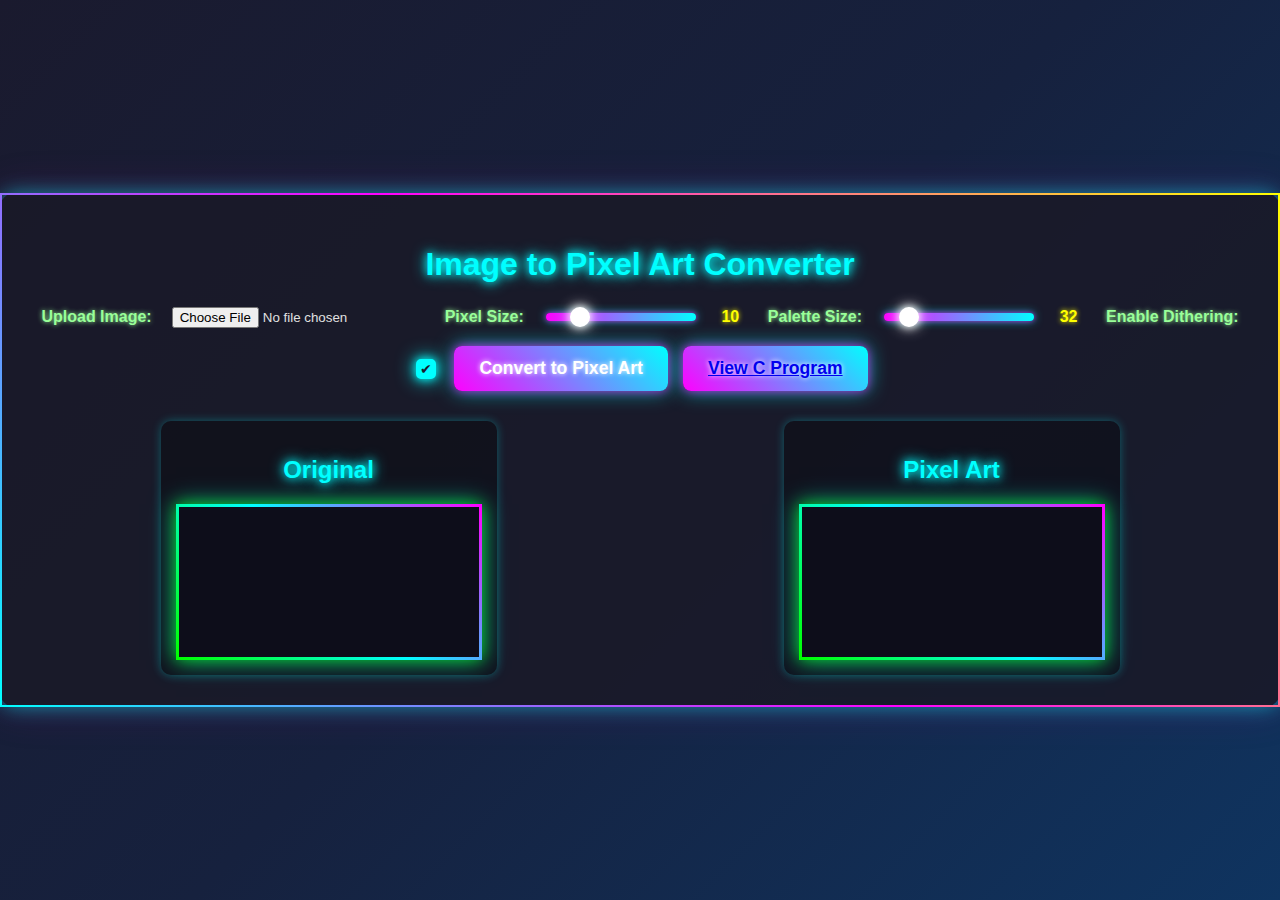
<file: index.html>
<!DOCTYPE html>
<html lang="en">

<head>
    <meta charset="UTF-8">
    <meta name="viewport" content="width=device-width, initial-scale=1.0">
    <title>Image to Pixel Art Converter</title>
    <link rel="stylesheet" href="style.css">

</head>

<body>
    <div class="container">
        <h1>Image to Pixel Art Converter</h1>
        <div class="controls">
            <label for="imageUpload">Upload Image:</label>
            <input type="file" id="imageUpload" accept="image/*">

            <label for="pixelSize">Pixel Size:</label>
            <input type="range" id="pixelSize" min="1" max="50" value="10">
            <span id="pixelSizeValue">10</span>

            <label for="paletteSize">Palette Size:</label>
            <input type="range" id="paletteSize" min="2" max="256" value="32">
            <span id="paletteSizeValue">32</span>

            <label for="ditherEnabled">Enable Dithering:</label>
            <input type="checkbox" id="ditherEnabled" checked>

            <button id="convertBtn">Convert to Pixel Art</button>
            <button><a id="convertBtn" href="cprogram.html">View C Program</a></button>
        </div>
        <div class="canvas-container">
            <div>
                <h2>Original</h2>
                <canvas id="originalCanvas"></canvas>
            </div>
            <div>
                <h2>Pixel Art</h2>
                <canvas id="pixelArtCanvas"></canvas>
            </div>
        </div>
    </div>
    <script src="script.js"></script>
</body>

</html>
</file>
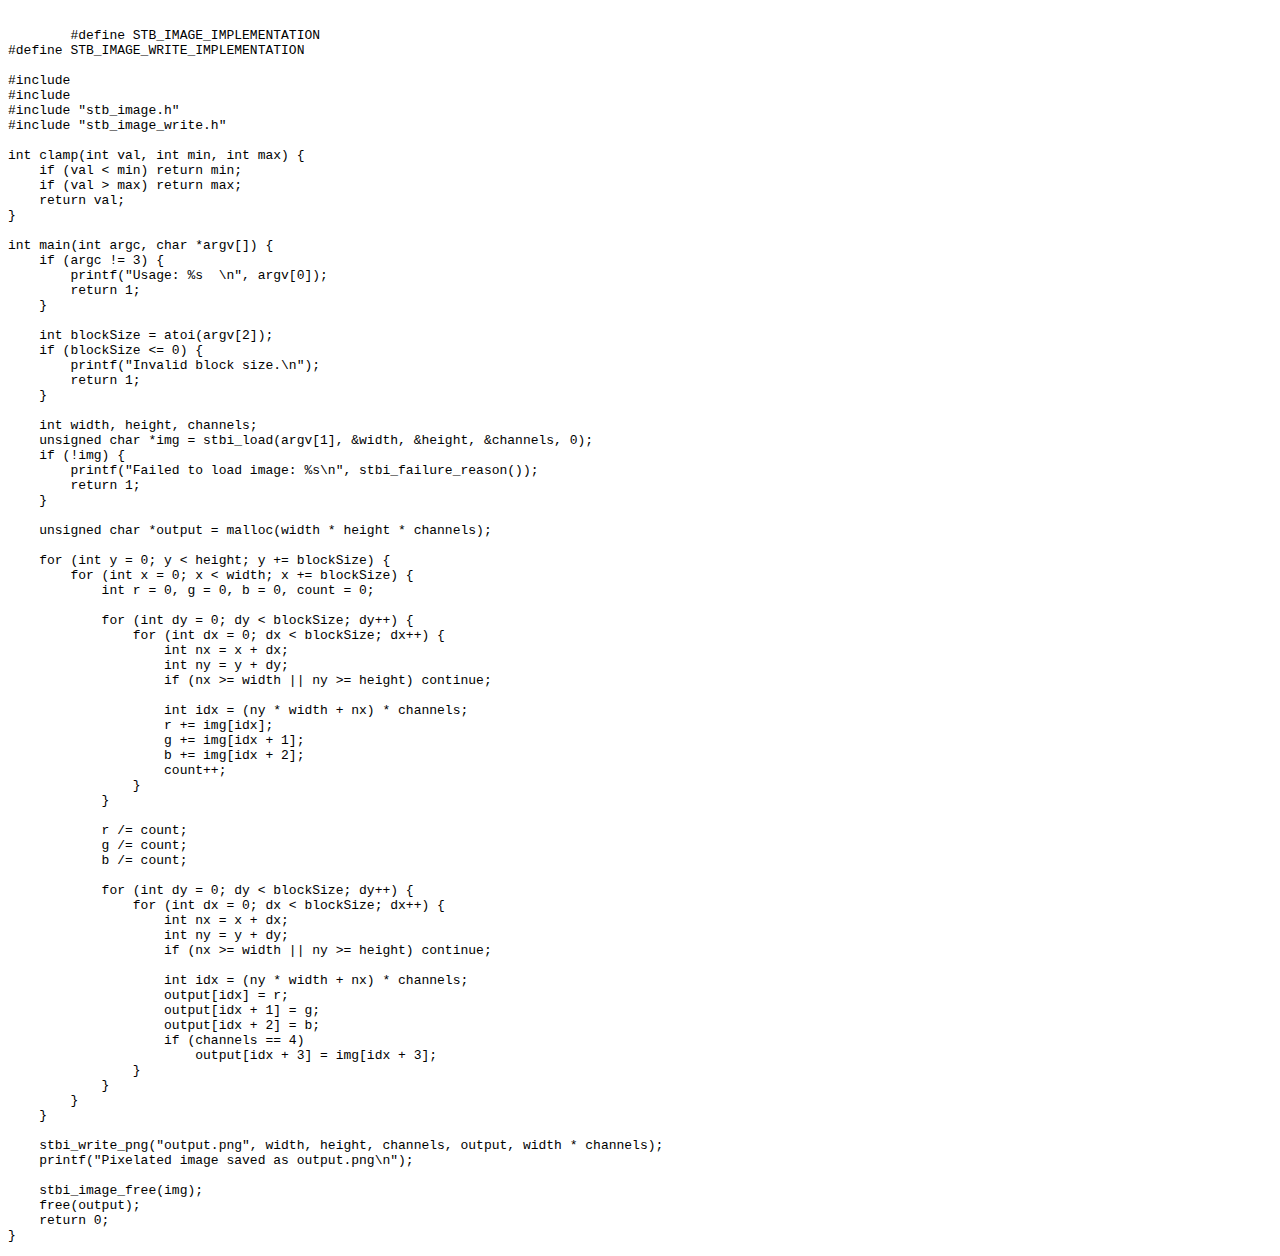
<file: cprogram.html>
<!DOCTYPE html>
<html lang="en">

<head>
    <meta charset="UTF-8">
    <meta name="viewport" content="width=device-width, initial-scale=1.0">
    <title>C-program</title>
</head>

<body>
    <pre><code>
        #define STB_IMAGE_IMPLEMENTATION
#define STB_IMAGE_WRITE_IMPLEMENTATION

#include <stdio.h>
#include <stdlib.h>
#include "stb_image.h"
#include "stb_image_write.h"

int clamp(int val, int min, int max) {
    if (val < min) return min;
    if (val > max) return max;
    return val;
}

int main(int argc, char *argv[]) {
    if (argc != 3) {
        printf("Usage: %s <input_image> <block_size>\n", argv[0]);
        return 1;
    }

    int blockSize = atoi(argv[2]);
    if (blockSize <= 0) {
        printf("Invalid block size.\n");
        return 1;
    }

    int width, height, channels;
    unsigned char *img = stbi_load(argv[1], &width, &height, &channels, 0);
    if (!img) {
        printf("Failed to load image: %s\n", stbi_failure_reason());
        return 1;
    }

    unsigned char *output = malloc(width * height * channels);

    for (int y = 0; y < height; y += blockSize) {
        for (int x = 0; x < width; x += blockSize) {
            int r = 0, g = 0, b = 0, count = 0;

            for (int dy = 0; dy < blockSize; dy++) {
                for (int dx = 0; dx < blockSize; dx++) {
                    int nx = x + dx;
                    int ny = y + dy;
                    if (nx >= width || ny >= height) continue;

                    int idx = (ny * width + nx) * channels;
                    r += img[idx];
                    g += img[idx + 1];
                    b += img[idx + 2];
                    count++;
                }
            }

            r /= count;
            g /= count;
            b /= count;

            for (int dy = 0; dy < blockSize; dy++) {
                for (int dx = 0; dx < blockSize; dx++) {
                    int nx = x + dx;
                    int ny = y + dy;
                    if (nx >= width || ny >= height) continue;

                    int idx = (ny * width + nx) * channels;
                    output[idx] = r;
                    output[idx + 1] = g;
                    output[idx + 2] = b;
                    if (channels == 4)
                        output[idx + 3] = img[idx + 3];
                }
            }
        }
    }

    stbi_write_png("output.png", width, height, channels, output, width * channels);
    printf("Pixelated image saved as output.png\n");

    stbi_image_free(img);
    free(output);
    return 0;
}
</code></pre>
</body>

</html>
</file>
<file: style.css>
/* General Body and Container Styles */
body {
    font-family: 'Inter', sans-serif; /* Using Inter font */
    display: flex;
    justify-content: center;
    align-items: center;
    min-height: 100vh;
    background: linear-gradient(135deg, #1a1a2e, #16213e, #0f3460); /* Deep, vibrant gradient background */
    margin: 0;
    color: #e0e0e0; /* Light text color for contrast */
    text-shadow: 0 0 5px rgba(0, 255, 255, 0.7), 0 0 10px rgba(0, 255, 255, 0.5); /* Subtle cyan glow */
    overflow-x: hidden; /* Prevent horizontal scroll */
}

.container {
    background-color: rgba(25, 25, 40, 0.9); /* Slightly transparent dark container */
    padding: 30px;
    border-radius: 15px; /* More rounded corners */
    box-shadow: 0 0 20px rgba(0, 255, 255, 0.5), 0 0 40px rgba(128, 0, 128, 0.3); /* Dual color glow */
    text-align: center;
    max-width: 95%; /* Adjust as needed */
    width: 100%; /* Ensure it takes full width within max-width */
    border: 2px solid;
    border-image: linear-gradient(45deg, #00ffff, #ff00ff, #ffff00) 1; /* RGB glowing border */
    animation: border-glow 5s infinite alternate; /* Animating the border glow */
}

@keyframes border-glow {
    0% { border-image: linear-gradient(45deg, #00ffff, #ff00ff, #ffff00) 1; }
    50% { border-image: linear-gradient(135deg, #ff00ff, #ffff00, #00ffff) 1; }
    100% { border-image: linear-gradient(225deg, #ffff00, #00ffff, #ff00ff) 1; }
}

h1, h2 {
    color: #00ffff; /* Vibrant cyan */
    text-shadow: 0 0 8px #00ffff, 0 0 15px #00ffff; /* Stronger cyan glow */
    margin-bottom: 20px;
}

/* Controls Section */
.controls {
    margin-bottom: 30px;
    display: flex;
    flex-wrap: wrap;
    justify-content: center;
    align-items: center;
    gap: 15px; /* Increased gap */
    min-width: 300px; /* Adjusted minimum width */
}

.controls label {
    color: #99ff99; /* Vibrant green */
    font-weight: bold;
    text-shadow: 0 0 5px #99ff99; /* Green glow */
    white-space: nowrap;
    margin: 5px;
}

/* Custom File Upload Button */
.file-upload-wrapper {
    position: relative;
    overflow: hidden;
    display: inline-block; /* Allows it to sit nicely with other controls */
    width: auto; /* Allow content to dictate width */
    flex-shrink: 0; /* Prevent it from shrinking too much */
    margin: 5px; /* Apply margin here for consistency */
}

.file-upload-wrapper input[type="file"] {
    position: absolute;
    left: 0;
    top: 0;
    opacity: 0; /* Hide the actual input */
    cursor: pointer;
    width: 100%;
    height: 100%;
    z-index: 2; /* Ensure it's clickable above the label */
}

.custom-file-upload {
    background: linear-gradient(45deg, #ff66b2, #9933ff); /* Pink to Purple gradient */
    color: #fff;
    padding: 12px 25px;
    border: none;
    border-radius: 8px;
    font-size: 1.1em;
    cursor: pointer;
    transition: all 0.3s ease, box-shadow 0.4s ease; /* Added box-shadow to transition */
    /* Enhanced box-shadow for a more prominent glow */
    box-shadow: 0 0 15px rgba(255, 102, 178, 0.8), 0 0 30px rgba(153, 51, 255, 0.6);
    font-weight: bold;
    /* Added text-shadow for glowing text */
    text-shadow: 0 0 5px #fff, 0 0 10px rgba(255, 255, 255, 0.5);
    display: inline-block; /* Ensure padding and dimensions apply */
    white-space: nowrap; /* Prevent text wrapping */
    vertical-align: middle; /* Helps with alignment in flex containers */
    min-height: 44px; /* Ensure a minimum height for better touch target and consistency */
    display: flex; /* Use flex to center content vertically */
    align-items: center;
    justify-content: center;
}

.custom-file-upload:hover {
    background: linear-gradient(45deg, #9933ff, #ff66b2); /* Reverse gradient on hover */
    /* Stronger glow on hover */
    box-shadow: 0 0 20px rgba(255, 102, 178, 1), 0 0 40px rgba(153, 51, 255, 1);
    transform: translateY(-2px);
}


.controls input[type="range"] {
    -webkit-appearance: none; /* Override default */
    width: 150px; /* Fixed width for sliders */
    height: 8px;
    background: linear-gradient(to right, #ff00ff, #00ffff); /* Vibrant gradient track */
    border-radius: 5px;
    outline: none;
    transition: opacity .2s;
    box-shadow: 0 0 5px rgba(255, 0, 255, 0.7), 0 0 10px rgba(0, 255, 255, 0.7); /* Dual glow for track */
}

.controls input[type="range"]::-webkit-slider-thumb {
    -webkit-appearance: none;
    appearance: none;
    width: 20px;
    height: 20px;
    border-radius: 50%;
    background: #fff; /* White thumb */
    cursor: pointer;
    box-shadow: 0 0 8px #fff, 0 0 15px #fff; /* White glow for thumb */
    transition: background 0.3s ease, box-shadow 0.3s ease;
}

.controls input[type="range"]::-webkit-slider-thumb:hover {
    background: #ff00ff; /* Pink on hover */
    box-shadow: 0 0 10px #ff00ff, 0 0 20px #ff00ff; /* Stronger pink glow */
}

.controls input[type="checkbox"] {
    -webkit-appearance: none;
    appearance: none;
    width: 20px;
    height: 20px;
    border: 2px solid #00ffff; /* Cyan border */
    border-radius: 5px;
    background-color: rgba(0, 0, 0, 0.3);
    cursor: pointer;
    position: relative;
    transition: all 0.3s ease;
    box-shadow: 0 0 5px #00ffff; /* Cyan glow */
}

.controls input[type="checkbox"]:checked {
    background-color: #00ffff; /* Cyan when checked */
    border-color: #00ffff;
    box-shadow: 0 0 10px #00ffff, 0 0 20px #00ffff; /* Stronger cyan glow when checked */
}

.controls input[type="checkbox"]:checked::after {
    content: '✔';
    font-size: 14px;
    color: #1a1a2e; /* Dark checkmark */
    position: absolute;
    top: 50%;
    left: 50%;
    transform: translate(-50%, -50%);
}

.controls button {
    background: linear-gradient(45deg, #ff00ff, #00ffff); /* Vibrant gradient button */
    color: #fff;
    padding: 12px 25px;
    border: none;
    border-radius: 8px;
    font-size: 1.1em;
    cursor: pointer;
    transition: all 0.3s ease;
    box-shadow: 0 0 10px rgba(255, 0, 255, 0.7), 0 0 20px rgba(0, 255, 255, 0.7); /* Dual glow */
    font-weight: bold;
    text-shadow: 0 0 5px #fff;
}

.controls button:hover {
    background: linear-gradient(45deg, #00ffff, #ff00ff); /* Reverse gradient on hover */
    box-shadow: 0 0 15px rgba(255, 0, 255, 1), 0 0 30px rgba(0, 255, 255, 1); /* Stronger glow on hover */
    transform: translateY(-2px);
}

/* Canvas Section */
.canvas-container {
    display: flex;
    justify-content: space-around;
    gap: 30px; /* Increased gap */
    flex-wrap: wrap;
    margin-top: 20px;
}

.canvas-container > div {
    display: flex;
    flex-direction: column;
    align-items: center;
    background-color: rgba(0, 0, 0, 0.3); /* Dark background for canvas labels */
    padding: 15px;
    border-radius: 10px;
    box-shadow: 0 0 10px rgba(0, 255, 255, 0.3); /* Subtle glow around canvas containers */
}

canvas {
    border: 3px solid;
    border-image: linear-gradient(45deg, #00ff00, #00ffff, #ff00ff) 1; /* RGB glowing border for canvas */
    background-color: #0d0d1a; /* Dark canvas background */
    image-rendering: pixelated; /* Crucial for sharp pixel art */
    image-rendering: crisp-edges; /* For better browser compatibility */
    image-rendering: -moz-crisp-edges; /* Firefox */
    image-rendering: -webkit-optimize-contrast; /* Webkit */
    max-width: 100%;
    height: auto;
    box-shadow: 0 0 15px rgba(0, 255, 0, 0.7), 0 0 25px rgba(0, 255, 255, 0.5); /* Green and cyan glow */
    transition: all 0.3s ease;
}

canvas:hover {
    box-shadow: 0 0 20px rgba(0, 255, 0, 1), 0 0 35px rgba(0, 255, 255, 0.8); /* Stronger glow on hover */
    transform: scale(1.01);
}

/* Ensure the spans for value display have a fixed width */
#pixelSizeValue,
#paletteSizeValue {
    display: inline-block;
    min-width: 35px; /* Adjusted width for values */
    text-align: center; /* Center align value */
    color: #ffff00; /* Vibrant yellow */
    text-shadow: 0 0 5px #ffff00; /* Yellow glow */
    font-weight: bold;
}

/* Responsive adjustments */
@media (max-width: 768px) {
    .container {
        padding: 20px;
    }

    .controls {
        flex-direction: column; /* Stack controls vertically on smaller screens */
        align-items: stretch; /* Stretch items to full width */
    }

    .controls label,
    .controls input,
    .controls button {
        width: 100%; /* Full width for controls */
        margin: 5px 0;
    }

    .canvas-container {
        flex-direction: column;
        align-items: center;
    }
}
</file>
